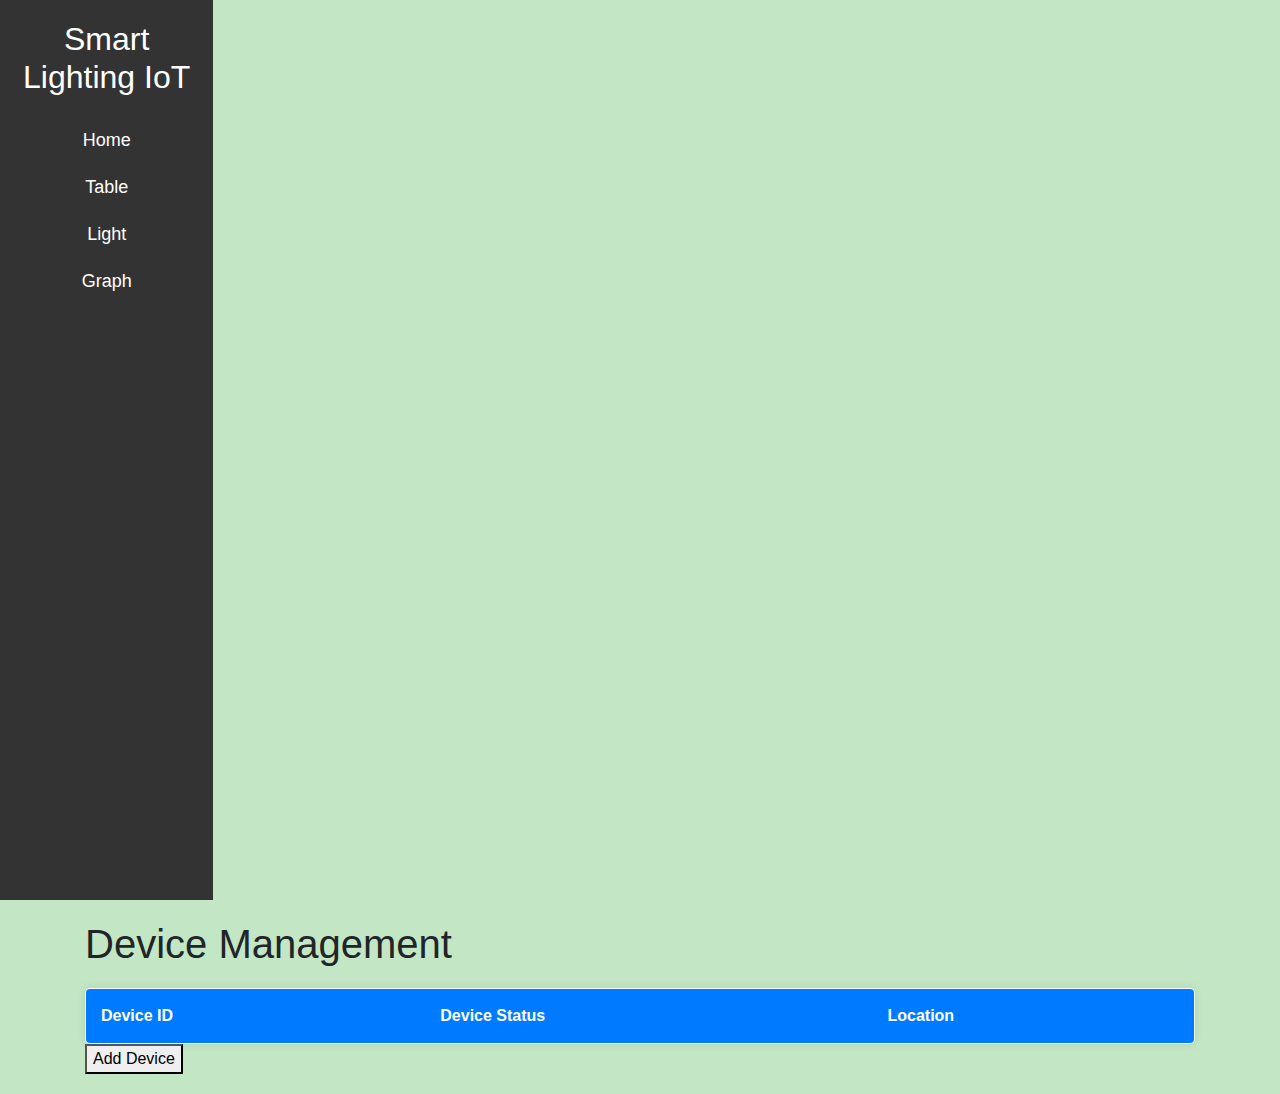
<file: table.html>
<!DOCTYPE html>
<html lang="en">

<head>
    <meta charset="UTF-8">
    <meta name="viewport" content="width=device-width, initial-scale=1.0">
    <title>Device Management</title>
    <link rel="stylesheet" href="table.css">
    <link rel="stylesheet" href="https://stackpath.bootstrapcdn.com/bootstrap/4.5.2/css/bootstrap.min.css">
    <link rel="stylesheet" href="styles.css">
</head>

<body>
    <div class="container-fluid">
        <div class="row">
            <div class="col-lg-2 sidebar">
                <h2>Smart Lighting IoT</h2>
                <nav>
                    <ul>
                        <li><a href="index.html">Home</a></li>
                        <li><a href="table.html">Table</a></li>
                        <li><a href="light.html">Light</a></li>
                        <li><a href="graph.html">Graph</a></li>
                    </ul>
                </nav>
            </div>
    <div class="container">
        <h1>Device Management</h1>
        <table id="device-table">
            <thead>
                <tr>
                    <th>Device ID</th>
                    <th>Device Status</th>
                    <th>Location</th>
                </tr>
            </thead>
            <tbody>
                <!-- Rows will be added here dynamically -->
            </tbody>
        </table>
        <button id="add-device-btn">Add Device</button>
    </div>

    <script src="table.js"></script>
</body>

</html>
</file>
<file: table.css>
body {
    font-family: Arial, sans-serif;
}

.container {
    max-width: 800px;
    margin: 0 auto;
    padding: 20px;
}

table {
    width: 100%;
    margin-top: 20px;
    border-collapse: collapse;
    background-color: #f8f9fa;
    border: 1px solid #dee2e6;
    border-radius: 5px;
    overflow: hidden;
    box-shadow: 0 0 10px rgba(0, 0, 0, 0.1);
}

th, td {
    padding: 15px;
    text-align: left;
}

th {
    background-color: #007bff;
    color: white;
}

tr:nth-child(even) {
    background-color: #f2f2f2;
}

tr:hover {
    background-color: #cce5ff;
    cursor: pointer;
}
</file>
<file: styles.css>
body {
    font-family: Arial, sans-serif;
    background-color: #c3e7c4;
}

.header {
    background-color: #4CAF50;
    color: white;
    padding: 20px;
    text-align: center;
}

.sidebar {
    background-color: #333;
    color: white;
    padding-top: 20px;
    text-align: center;
    min-height: 100vh;
}

.sidebar h2 {
    margin-bottom: 30px;
}

.sidebar nav ul {
    list-style: none;
    padding: 0;
}

.sidebar nav ul li {
    margin-bottom: 20px;
}

.sidebar nav ul li a {
    color: #fff;
    text-decoration: none;
    font-size: 18px;
}

.content {
    padding: 20px;
}

.card-title {
    color: #007bff;
}
</file>
